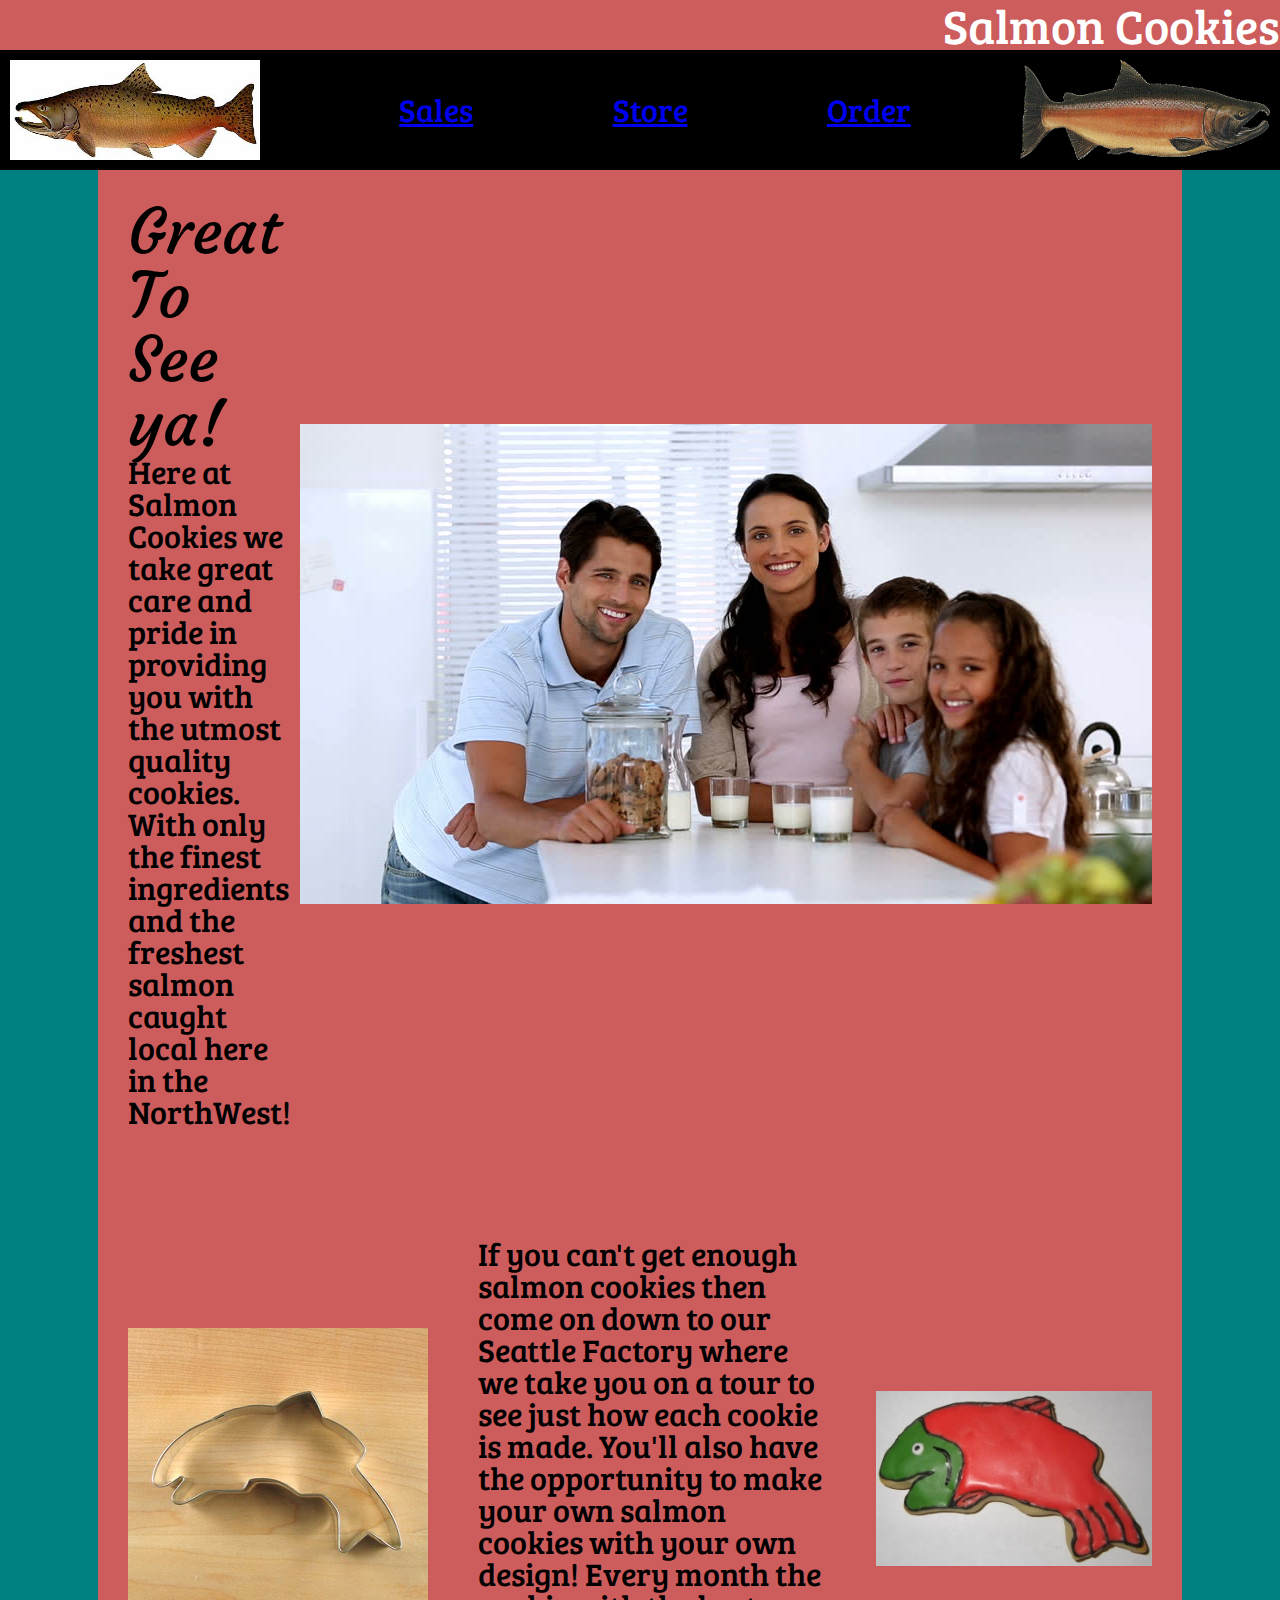
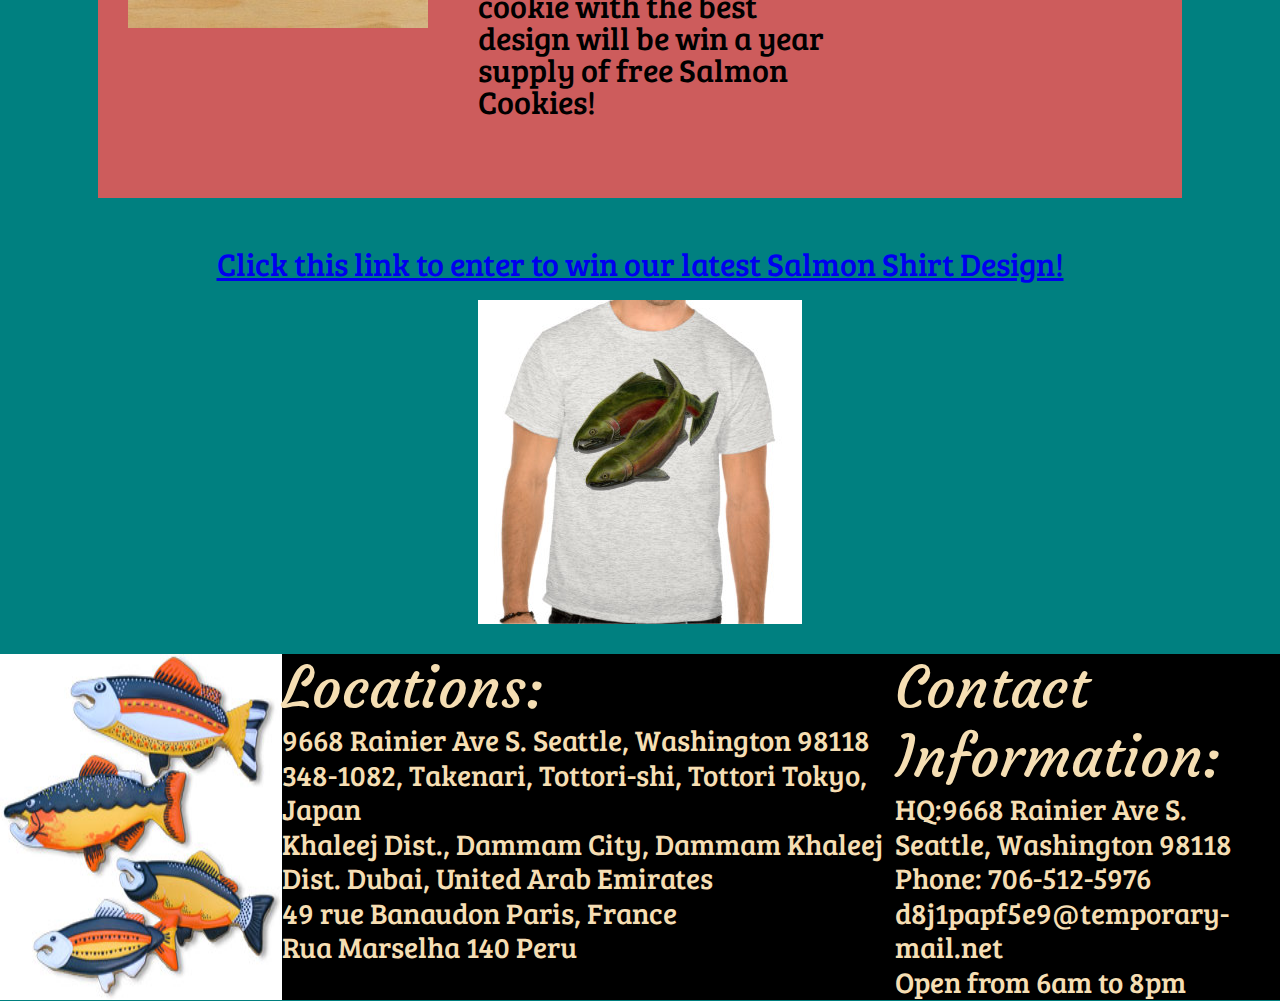
<file: index.html>
<html lang="en">

<head>
  <meta charset="UTF-8">
  <meta http-equiv="X-UA-Compatible" content="IE=edge">
  <meta name="viewport" content="width=device-width, initial-scale=1.0">
  <title>Salmon Cookies!</title>
  <link rel="stylesheet" href="css/reset.css">
  <link rel="stylesheet" href="css/style1.css">
  <link rel="preconnect" href="https://fonts.googleapis.com">
  <link rel="preconnect" href="https://fonts.gstatic.com" crossorigin>
  <link href="https://fonts.googleapis.com/css2?family=Bree+Serif&family=Courgette&display=swap" rel="stylesheet">
</head>

<body>
  <header>
    <h1>Salmon Cookies</h1>
    <nav>
      <img src="img/chinook.jpg" alt="Picture of chinook salmon" width="250" height="100">
      <a href="https://rogermreyes.github.io/cookie-stand/sales">Sales</a>
      <a href="#">Store</a>
      <a href="#">Order</a>
      <img src="img/salmon.png" alt="Picture of a Salmon" width="250" height="100">
    </nav>
  </header>
  <main>
    <section id="section1">
      <article>
        <h2>Great To See ya!</h2>
        <p>
          Here at Salmon Cookies we take great care and pride in providing you with the utmost quality cookies. With only the finest ingredients and the freshest salmon caught local here in the NorthWest! 
        </p>
      </article>
      <img src="img/family.jpg" alt="Picture of chinook salmon">
    </section>
    <section id="section2">
      <article>
        <img src="img/cutter.jpeg" alt="Picture of chinook salmon">
        <p>If you can't get enough salmon cookies then come on down to our Seattle Factory where we take you on a tour to see just how each cookie is made. You'll also have the opportunity to make your own salmon cookies with your own design! Every month the cookie with the best design will be win a year supply of free Salmon Cookies!</p>
        <img src="img/frosted-cookie.jpg" alt="Picture of chinook salmon">
      </article>
    </section>
    <section id="section3">
      <p><a href="#">Click this link to enter to win our latest Salmon Shirt Design!</a></p>
      <img src="img/shirt.jpg" alt="Picture of chinook salmon">
    </section>
  </main>
  <footer>
    <img src="img/fish.jpg" alt="Picture of chinook salmon">
    <ul>
      <li><h2>Locations:</h2></li>
      <li>9668 Rainier Ave S. Seattle, Washington 98118</li>
      <li>348-1082, Takenari, Tottori-shi, Tottori Tokyo, Japan</li>
      <li>Khaleej Dist., Dammam City, Dammam Khaleej Dist. Dubai, United Arab Emirates</li>
      <li>49 rue Banaudon Paris, France</li>
      <li>Rua Marselha 140 Peru</li>
    </ul>
    <ul>
      <li><h2>Contact Information:</h2></li>
      <li>HQ:9668 Rainier Ave S. Seattle, Washington 98118</li>
      <li>Phone: 706-512-5976</li>
      <li>d8j1papf5e9@temporary-mail.net</li>
      <li>Open from 6am to 8pm</li>
    </ul>
  </footer>
</body>

</html>
</file>
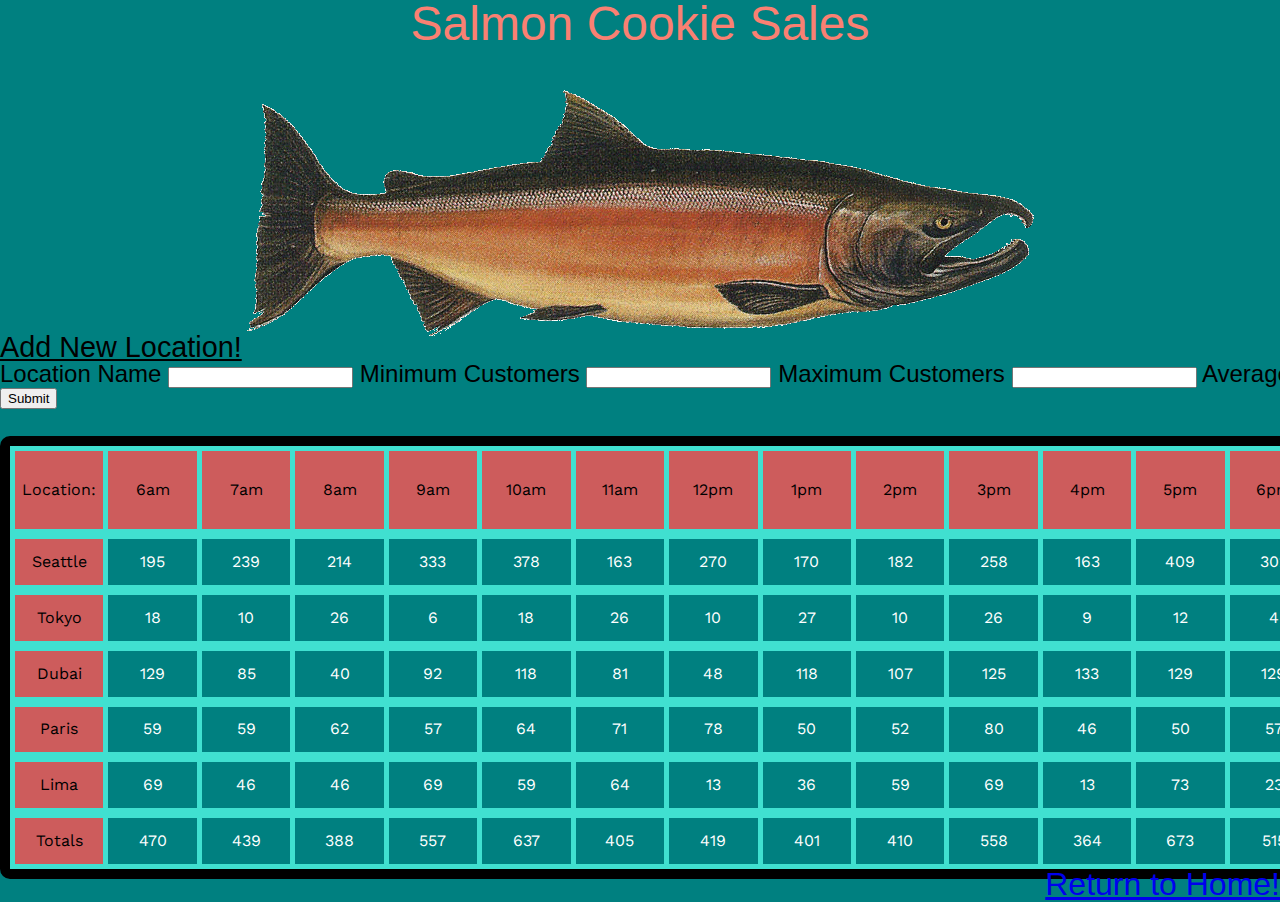
<file: sales.html>
<html lang="en">
<head>
  <title>Salmon Cookies</title>
  <link rel="stylesheet" href="css/reset.css">
  <link rel="stylesheet" href="css/style.css">
  <link rel="preconnect" href="https://fonts.googleapis.com">
<link rel="preconnect" href="https://fonts.gstatic.com" crossorigin>
<link href="https://fonts.googleapis.com/css2?family=Work+Sans:wght@500&display=swap" rel="stylesheet">
</head>
<body>
  <header><h1>Salmon Cookie Sales</h1></header>
  <main>
    <img src="img/salmon.png" alt="Picture of a Salmon">
    <form id="salmon-form">
      <fieldset>
        <legend>Add New Location!</legend>

        <label for="locationName ">Location Name</label>
        <input type="text" name="locationName" id="locationName">

        <label for="minCustomer ">Minimum Customers</label>
        <input type="text" name="minCustomer" id="minCustomer">

        <label for="maxCustomer ">Maximum Customers</label>
        <input type="text" name="maxCustomer" id="maxCustomer">

        <label for="avgCookies ">Average Cookie Sales</label>
        <input type="text" name="avgCookies" id="avgCookies">
        <button type="submit">Submit</button>
      </fieldset>
    </form>
    <section id="cookie-table"></section>
  </main>
  <footer>
    <a href="https://rogermreyes.github.io/cookie-stand/index">Return to Home!</a>    
  </footer>
  <script src="js/app.js"></script>
</body>
</html>
</file>
<file: css/style1.css>
body{
  background-color: teal;
  font-family:'Franklin Gothic Medium', 'Arial Narrow', Arial, sans-serif;
  flex-shrink: 0;
}
header{
  width: 100%;
}

h1{
  font-family: 'Bree Serif', serif;
  font-size: 3em;
  height: 5%;
  min-height: 50px;
  display: flex;    
  align-items: center;
  justify-content: end;
  background-color: indianred;
  color: white;
}
h2{
  font-family: 'Courgette', cursive;
  font-size: 2em;
}
p, li, a{
  font-family: 'Bree Serif', serif;
}
nav{
  height: 10%;
  min-height: 100px;
  padding: 10px;
  font-size: 2em;
  display: flex;
  align-items: center;
  justify-content: space-between;
  background-color: black;
}
nav a{
  margin-left: 30px;
}
main{
  background-color: teal;
  margin-bottom: 30px;
}

#section1{
  font-size: 2em;
  background-color: indianred;
  padding: 30px;
  width: 80%;
  margin-left: auto;
  margin-right: auto;
  display: flex;
  justify-content: center;
  align-items: center;
}


#section2 article{
  width: 80%;
  min-width: 80%;
  background-color: indianred;
  padding: 30px;
  margin-right: auto;
  margin-left: auto;
  display: flex;
  align-items: center;
font-size: 2em;
}

#section2 article p{
  padding: 50px;
}

#section3{
  margin-top: 50px;
  text-align: center;
}

#section3 p{
  margin-bottom: 20px;
  font-size: 2em;
}

footer{
  padding-right: 10px;
  line-height: 1.2;
  display: flex;
  justify-content: space-between;
  color: wheat;
  font-size: 1.8em;
  background-color: black;
}
</file>
<file: css/style.css>
body{
  background-color: teal;
  color: white;
  font-family: 'Franklin Gothic Medium', 'Arial Narrow', Arial, sans-serif;

}

h1{
  font-size: 3em;
  text-align: center;
  color: salmon;
}

h2{
  font-size: 2em;
}
header{
  height: 10%;
}
main{
  height: 80%;
}

main img{
  display: block;
  margin: auto;
}

form{
  color: black;
  display: flex;
  min-width: 1650px;
  align-items: center;
  height: 100px;
  font-family:'Franklin Gothic Medium', 'Arial Narrow', Arial, sans-serif
}

legend{
  font-size: 1.2em;
  text-decoration: underline;

}

fieldset{
  font-size: 1.5em;
  height: max-content;
  width: max-content;
  margin-left: auto;
  margin-right: auto;
  margin-bottom: 30px;
}
#cookie-table{
  border: 10px solid black;
  width: 1500px;
  border-radius: 10px;
  margin-left: auto;
  margin-right: auto;
}

table{
  font-family: 'Work Sans', sans-serif;
  background-color: teal;
  width: 100%;
  border-radius: 10px;
  margin: auto;
  
}

th{
  background-color: indianred;
  border: 5px solid turquoise;
  color: black;
  vertical-align: middle;
  text-align: center;
  width: 6.25%;
  padding-top: 1%;
  padding-bottom: 1%;
}

td{
  border: 5px solid turquoise;
  text-align: center;
  vertical-align: middle;
  width: 6.25%;
}

footer{
  height: 10%;
  display:flex;
  justify-content: end;
  align-items: flex-end;
  font-size: 2em;
}
</file>
